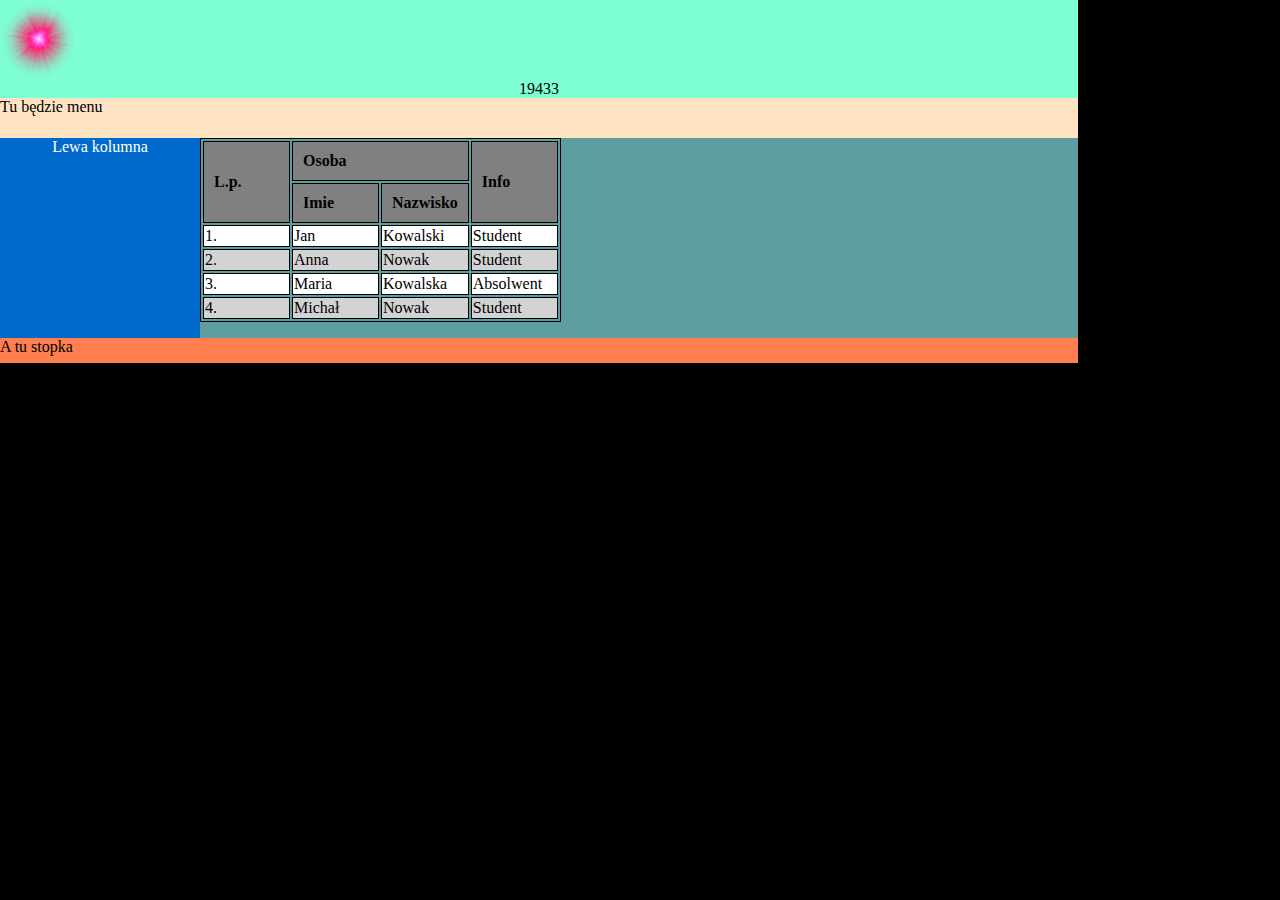
<file: lab1/index.html>
<!DOCTYPE html>
<html lang="pl">
<head>
    <meta charset="UTF-8">
    <meta http-equiv="X-UA-Compatible" content="IE=edge">
    <meta name="viewport" content="width=device-width, initial-scale=1.0">
    <title>Zarzycki Gracjan 19433</title>
    <meta name="description" content="">
    <link rel="stylesheet" href="style.css">
</head>
<body>
    <div id=”container”>
        <header>
            <div id=”logo”><img src=img/logo.png alt=”tytuł”></div>
            19433
        </header>
        <nav>Tu będzie menu</nav>
        <main>
            <div id="col-left">Lewa kolumna</div>
            <div id="col-center">

                <table>
                    <thead>
                       <tr>
                          <th rowspan="2">L.p.</th><th colspan="2">Osoba</th> <th rowspan="2">Info</th>
                       </tr>
                       <tr>
                           <th>Imie</th><th>Nazwisko</th>
                       </tr>
                    </thead>
                    <tbody>
                       <tr>
                          <td>1.</td></td><td>Jan</th><td>Kowalski</td> <td>Student</td>
                       </tr>
                       <tr>
                        <td>2.</td><td>Anna</td> <td>Nowak</td> <td>Student</td>
                       </tr>
                       <tr>
                        <td>3.</td><td>Maria</td> <td>Kowalska</td> <td>Absolwent</td>
                       </tr>
                       <tr>
                        <td>4.</td><td>Michał</td> <td>Nowak</td> <td>Student</td>
                       </tr>
                    </tbody>
                 </table>

            </div> 
        </main>
        <footer>A tu stopka</footer>

    </div>
</body>
</html>
</file>
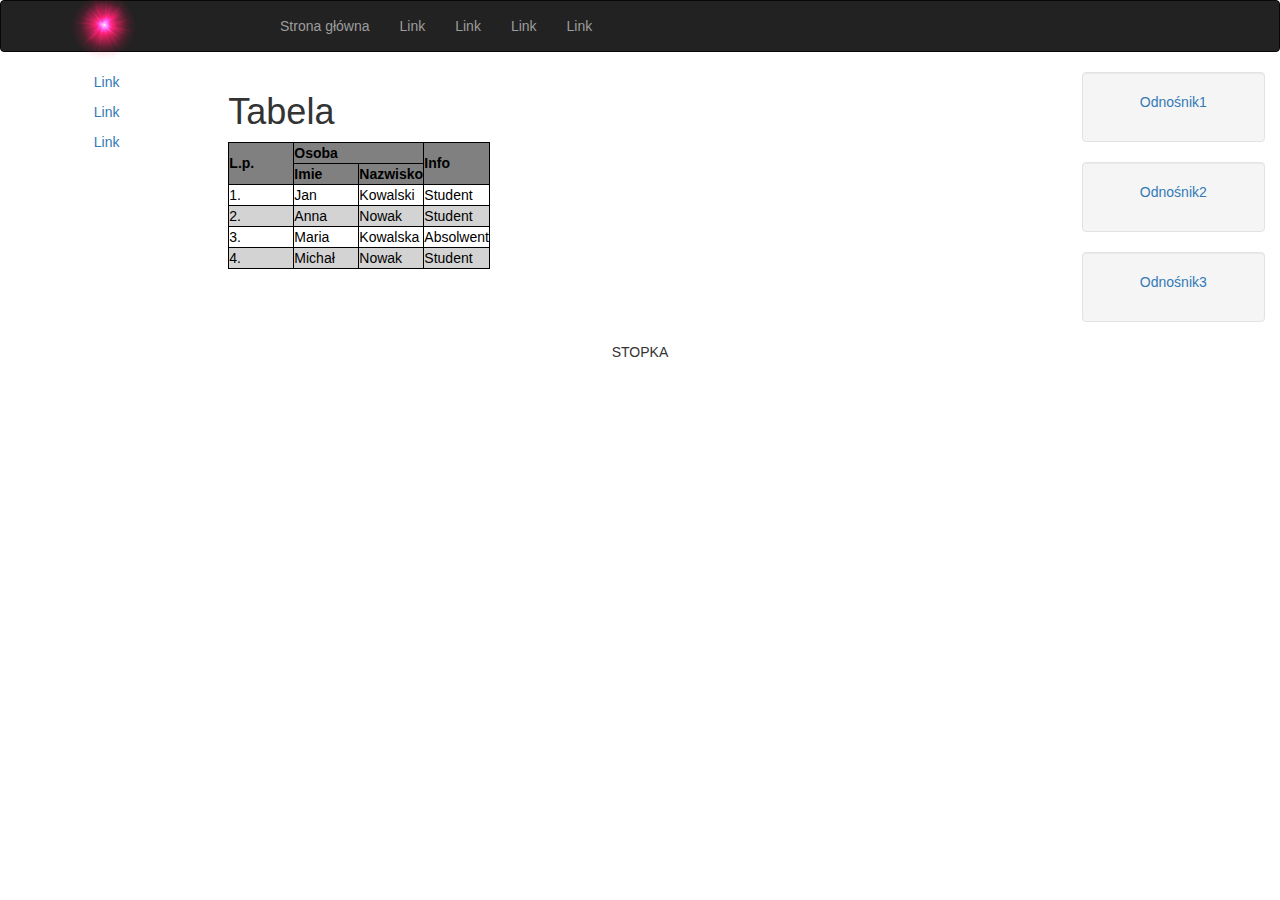
<file: lab2_WebContent/index.html>
<!DOCTYPE html>
<html lang="en">
<head>
  <title>Gracjan Zarzycki</title>
  <meta charset="utf-8">
  <link href="style.css" rel="stylesheet">
  <meta name="viewport" content="width=device-width, initial-scale=1">
  <link rel="stylesheet" href="https://stackpath.bootstrapcdn.com/bootstrap/3.4.1/css/bootstrap.min.css" integrity="sha384-HSMxcRTRxnN+Bdg0JdbxYKrThecOKuH5zCYotlSAcp1+c8xmyTe9GYg1l9a69psu" crossorigin="anonymous">
  <script src="https://code.jquery.com/jquery-1.12.4.min.js" integrity="sha384-nvAa0+6Qg9clwYCGGPpDQLVpLNn0fRaROjHqs13t4Ggj3Ez50XnGQqc/r8MhnRDZ" crossorigin="anonymous"></script>
  <script src="https://stackpath.bootstrapcdn.com/bootstrap/3.4.1/js/bootstrap.min.js" integrity="sha384-aJ21OjlMXNL5UyIl/XNwTMqvzeRMZH2w8c5cRVpzpU8Y5bApTppSuUkhZXN0VxHd" crossorigin="anonymous"></script>
</head>
<body>

<nav class="navbar navbar-inverse">
  <div class="container">
    <div class="navbar-header">

        <button type="button" class="navbar-toggle collapsed" data-toggle="collapse" data-target="#navbar-collapse-1" ariaexpanded="false">
            <span class="sr-only">Toggle navigation</span>
            <span class="icon-bar"></span>
            <span class="icon-bar"></span>
            <span class="icon-bar"></span>
        </button>

      <a class="navbar-brand" href="#">
        <div id="logo">
          <img src="img/logo.png" alt="tytuł obrazka">
        </div>
      </a>

    </div>

    <div class="collapse navbar-collapse" id="navbar-collapse-1">

      <ul class="nav navbar-nav text-right">
        <li class=""><a href="#">Strona główna</a></li>
        <li><a href="#">Link</a></li>
        <li><a href="#">Link</a></li>
        <li><a href="#">Link</a></li>
        <li><a href="#">Link</a></li>
      </ul>
    
    </div>

  </div>
</nav>
  
<div class="container-fluid text-center">  

  <div class="row content">
    <div class="col-sm-2 sidenav">  
      <p ><a href="#" class="lewo">Link</a></p>
      <p ><a href="#" class="lewo">Link</a></p>
      <p ><a href="#" class="lewo">Link</a></p>
    </div>
    <div class="col-sm-8 text-left"> 
      <h1>Tabela</h1>

      <table>
        <thead>
           <tr>
              <th rowspan="2">L.p.</th><th colspan="2">Osoba</th> <th rowspan="2">Info</th>
           </tr>
           <tr>
               <th>Imie</th><th>Nazwisko</th>
           </tr>
        </thead>
        <tbody>
           <tr>
              <td>1.</td></td><td>Jan</th><td>Kowalski</td> <td>Student</td>
           </tr>
           <tr>
            <td>2.</td><td>Anna</td> <td>Nowak</td> <td>Student</td>
           </tr>
           <tr>
            <td>3.</td><td>Maria</td> <td>Kowalska</td> <td>Absolwent</td>
           </tr>
           <tr>
            <td>4.</td><td>Michał</td> <td>Nowak</td> <td>Student</td>
           </tr>
        </tbody>
     </table>
    </div>

    <div class="col-sm-2 sidenav">
        <a href="#"><div class="well">
        <p>Odnośnik1</p>
      </div></a>
      <a href="#"><div class="well">
        <p>Odnośnik2</p>
      </div></a>
      <a href="#"><div class="well">
        <p>Odnośnik3</p>
      </div></a>
    </div>
  </div>
</div>

<footer class="container-fluid text-center">
  <p>STOPKA</p>
</footer>

</body>
</html>
</file>
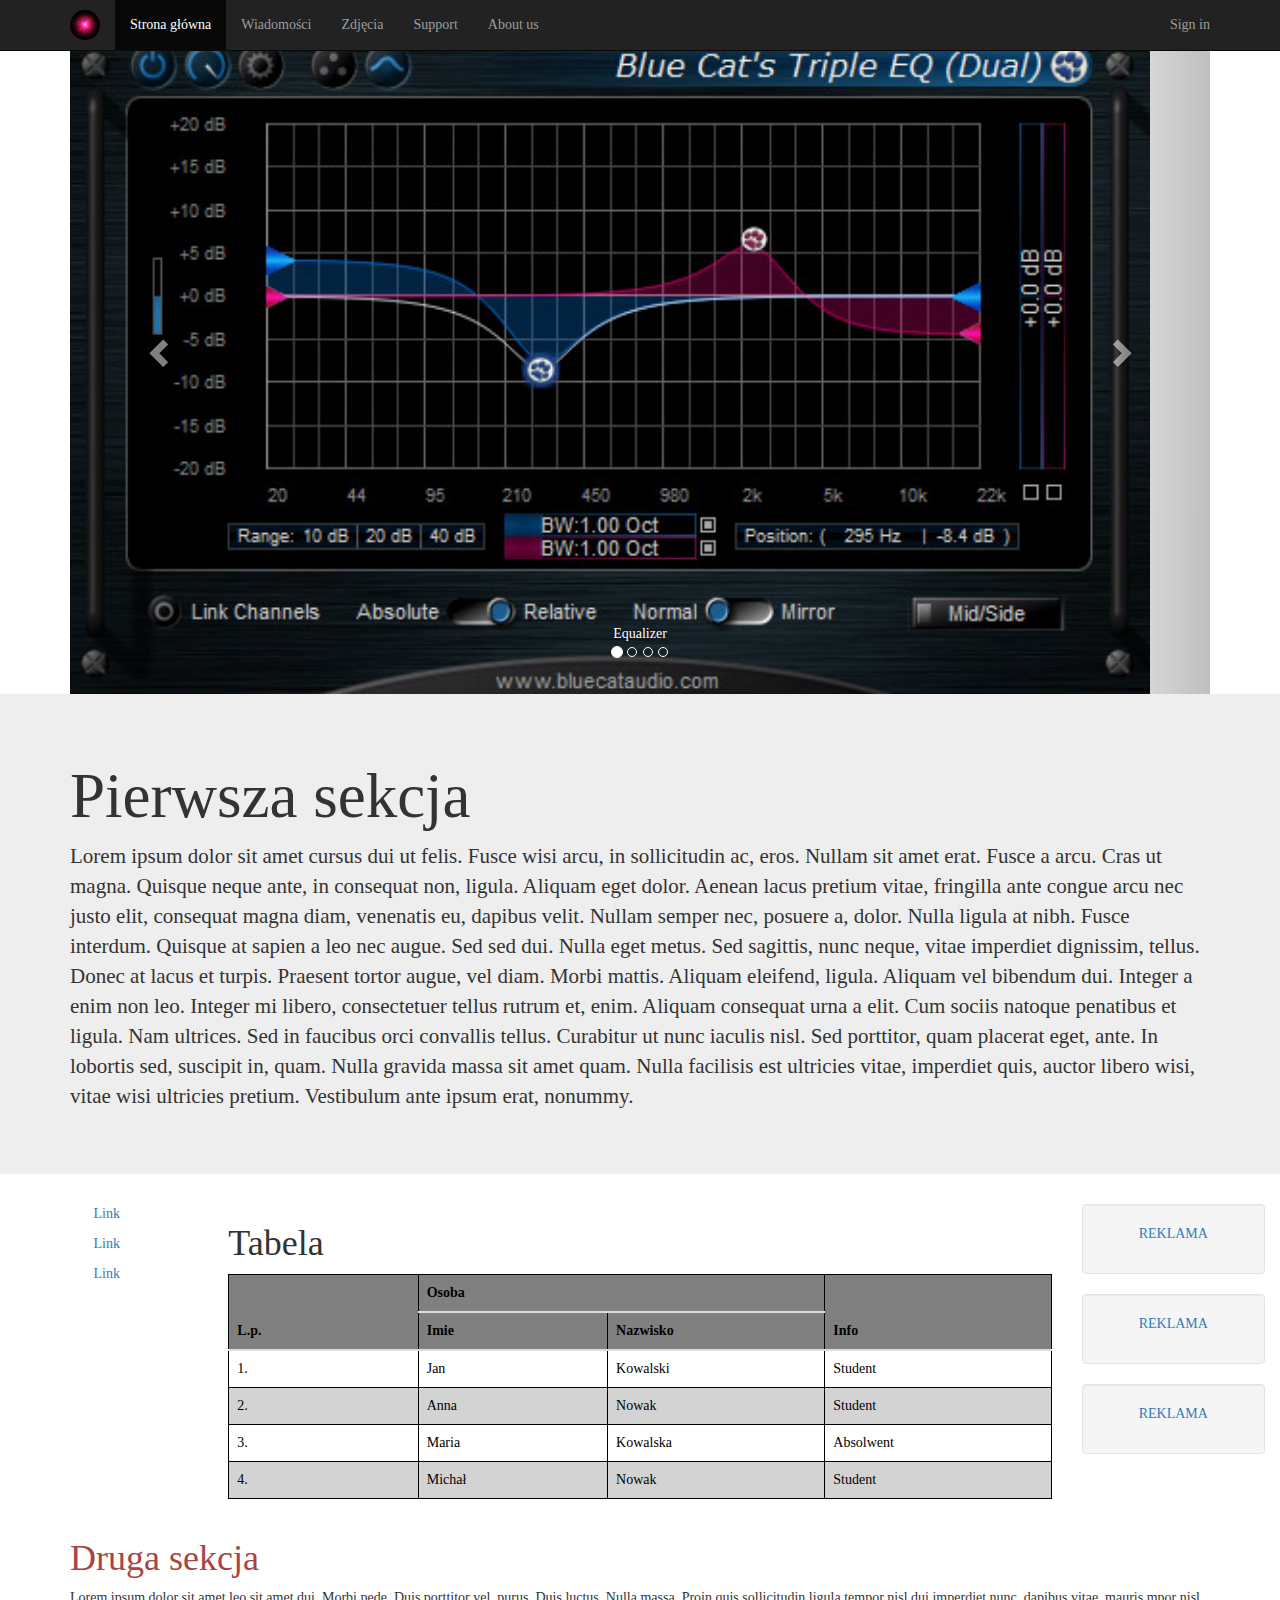
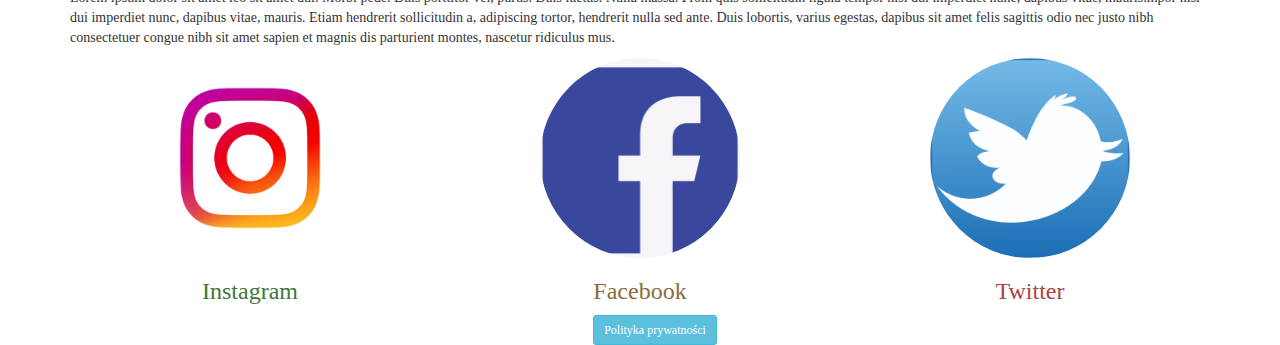
<file: lab3/index.html>
<!DOCTYPE html>
<html lang="en">
<head>
  <title>Zarzycki Gracjan</title>
  <meta charset="utf-8">
  <link href="style.css" rel="stylesheet">
  <meta name="viewport" content="width=device-width, initial-scale=1">
  <link rel="stylesheet" href="https://stackpath.bootstrapcdn.com/bootstrap/3.4.1/css/bootstrap.min.css" integrity="sha384-HSMxcRTRxnN+Bdg0JdbxYKrThecOKuH5zCYotlSAcp1+c8xmyTe9GYg1l9a69psu" crossorigin="anonymous">
  <script src="https://code.jquery.com/jquery-1.12.4.min.js" integrity="sha384-nvAa0+6Qg9clwYCGGPpDQLVpLNn0fRaROjHqs13t4Ggj3Ez50XnGQqc/r8MhnRDZ" crossorigin="anonymous"></script>
  <script src="https://stackpath.bootstrapcdn.com/bootstrap/3.4.1/js/bootstrap.min.js" integrity="sha384-aJ21OjlMXNL5UyIl/XNwTMqvzeRMZH2w8c5cRVpzpU8Y5bApTppSuUkhZXN0VxHd" crossorigin="anonymous"></script>
  <link href="style.css" rel="stylesheet">
</head>
<body>

<nav class="navbar navbar-inverse  navbar-fixed-top">
  <div class="container">
    <div class="navbar-header">
        <button type="button" class="navbar-toggle collapsed" data-toggle="collapse" data-target="#navbar-collapse-1" ariaexpanded="false">
            <span class="sr-only">Toggle navigation</span>
            <span class="icon-bar"></span>
            <span class="icon-bar"></span>
            <span class="icon-bar"></span>
        </button>
      <a class="navbar-brand" href="#">
        <div id="logo">
        <div class="circle">
          <img class="logo" src="img/logo.png" alt="logo">
      </div>
        </div>
      </a>
    </div>

    <div class="collapse navbar-collapse" id="navbar-collapse-1">
      <ul class="nav navbar-nav text-right">
        <li class="active"><a href="#main-page">Strona główna</a></li>
        <li><a href="#section2">Wiadomości</a></li>
        <li><a href="#">Zdjęcia</a></li>
        <li><a href="#">Support</a></li>
        <li><a href="#">About us</a></li>
      </ul>
      <ul class="nav navbar-nav navbar-right">
        <li><a href="#">Sign in</a></li>
      </ul>
    </div>
  </div>
</nav>

  <header>
<div class= "container">
<div id="carousel-example-generic" class="carousel slide" data-ride="carousel">
 
  <ol class="carousel-indicators">
    <li data-target="#carousel-example-generic" data-slide-to="0" class="active"></li>
    <li data-target="#carousel-example-generic" data-slide-to="1"></li>
    <li data-target="#carousel-example-generic" data-slide-to="2"></li>
    <li data-target="#carousel-example-generic" data-slide-to="3"></li>
  </ol>


  <div class="carousel-inner" role="listbox">
    <div class="item active">
      <img class="slider" src="img/obrazek1.jpg" alt="eq">
      <div class="carousel-caption">
        Equalizer
      </div>
    </div>
    <div class="item">
      <img class="slider" src="img/obrazek2.jpg" alt="comp">
      <div class="carousel-caption">
        Renaissance Vox
      </div>
    </div>
    <div class="item">
      <img class="slider" src="img/obrazek3.jpg" alt="reverb">
      <div class="carousel-caption">
        Manny Marroquin reverb
        </div>
      </div>
      <div class="item">
      <img class="slider" src="img/obrazek4.jpg" alt="H-Delay">
      <div class="carousel-caption">
        H-Delay
        </div>
      </div>
      
  </div>


  <a class="left carousel-control" href="#carousel-example-generic" role="button" data-slide="prev">
    <span class="glyphicon glyphicon-chevron-left" aria-hidden="true"></span>
    <span class="sr-only">Previous</span>
  </a>
  <a class="right carousel-control" href="#carousel-example-generic" role="button" data-slide="next">
    <span class="glyphicon glyphicon-chevron-right" aria-hidden="true"></span>
    <span class="sr-only">Next</span>
  </a>
</div>
</div>
</header>

<section id="main-page" class="jumbotron">
<div class="container">
<h1>Pierwsza sekcja</h1>
<p>
    Lorem ipsum dolor sit amet cursus dui ut felis. Fusce wisi arcu, in sollicitudin ac, eros. Nullam sit amet erat. Fusce a arcu. Cras ut magna. 
Quisque neque ante, in consequat non, ligula. Aliquam eget dolor. Aenean lacus pretium vitae, fringilla ante congue arcu nec justo elit, consequat magna diam, 
venenatis eu, dapibus velit. Nullam semper nec, posuere a, dolor. Nulla ligula at nibh. Fusce interdum. Quisque at sapien a leo nec augue. Sed sed dui. Nulla eget metus. 
Sed sagittis, nunc neque, vitae imperdiet dignissim, tellus. Donec at lacus et turpis. Praesent tortor augue, vel diam. Morbi mattis. Aliquam eleifend, ligula. 
Aliquam vel bibendum dui. Integer a enim non leo. Integer mi libero, consectetuer tellus rutrum et, enim. Aliquam consequat urna a elit. Cum sociis natoque penatibus et ligula. 
Nam ultrices. Sed in faucibus orci convallis tellus. Curabitur ut nunc iaculis nisl. Sed porttitor, quam placerat eget, ante. In lobortis sed, suscipit in, quam. 
Nulla gravida massa sit amet quam. Nulla facilisis est ultricies vitae, imperdiet quis, auctor libero wisi, vitae wisi ultricies pretium. Vestibulum ante ipsum erat, nonummy.
</p>
</div> 
</section>



<div class="container-fluid text-center">  

    <div class="row content">
      <div class="col-sm-2 sidenav">  
        <p ><a href="#" class="lewo">Link</a></p>
        <p ><a href="#" class="lewo">Link</a></p>
        <p ><a href="#" class="lewo">Link</a></p>
      </div>
      <div class="col-sm-8 text-left"> 
        <h1>Tabela</h1>
  
        <table class="table">
          <thead>
             <tr>
                <th rowspan="2">L.p.</th><th colspan="2">Osoba</th> <th rowspan="2">Info</th>
             </tr>
             <tr>
                 <th>Imie</th><th>Nazwisko</th>
             </tr>
          </thead>
          <tbody>
             <tr>
                <td>1.</td></td><td>Jan</th><td>Kowalski</td> <td>Student</td>
             </tr>
             <tr>
              <td>2.</td><td>Anna</td> <td>Nowak</td> <td>Student</td>
             </tr>
             <tr>
              <td>3.</td><td>Maria</td> <td>Kowalska</td> <td>Absolwent</td>
             </tr>
             <tr>
              <td>4.</td><td>Michał</td> <td>Nowak</td> <td>Student</td>
             </tr>
          </tbody>
       </table>
      </div>
  
      <div class="col-sm-2 sidenav">
          <a href="#"><div class="well">
          <p>REKLAMA</p>
        </div></a>
        <a href="#"><div class="well">
          <p>REKLAMA</p>
        </div></a>
        <a href="#"><div class="well">
          <p>REKLAMA</p>
        </div></a>
      </div>
    </div>
  </div>
  

<!--Sekcja2-->
<section id="section2">
  <div class="container">
    <h1 class="text-danger">Druga sekcja</h1>
    <p>
Lorem ipsum dolor sit amet leo sit amet dui. Morbi pede. Duis porttitor vel, purus. Duis luctus. 
Nulla massa. Proin quis sollicitudin ligula tempor nisl dui imperdiet nunc, dapibus vitae, mauris.mpor nisl dui imperdiet nunc, dapibus vitae, mauris. Etiam hendrerit sollicitudin a, adipiscing tortor, 
hendrerit nulla sed ante. Duis lobortis, varius egestas, dapibus sit amet felis sagittis odio nec justo nibh consectetuer congue nibh sit amet sapien et magnis dis parturient montes, nascetur ridiculus mus. 
    </p>    
  </div>
</section>

<div class="container">
<div class="row">
  <div class="col-sm-4 text-center">
    <img src="img/insta.png" class="img-circle center-block img-responsie" alt="Instagram" height=200 width=200>
    <h3 class="text-success" >Instagram</h3>
  </div>
  <div class="col-sm-4 text-center">
    <img src="img/fb.png" class="img-circle center-block img-responsie" alt="Facebook" height=200 width=200>
    <h3 class="text-warning">Facebook</h3>
  </div>
  <div class="col-sm-4 text-center">
    <img src="img/twi.png" class="img-circle center-block img-responsie" alt="Twitter" height=200 width=200>
    <h3 class="text-danger">Twitter</h3>
  </div>
</div> 
</div>


<footer class="container text-center">
    <div class="container">
      <button type="button" class="btn btn-primary btn-sm btn btn-info" data-toggle="modal" data-target="#myModal">
         Polityka prywatności
      </button> 
    </div> 
</footer>

<div class="modal fade" id="myModal" tabindex="-1" role="dialog" aria-labelledby="myModalLabel">
  <div class="modal-dialog" role="document">
    <div class="modal-content">
      <div class="modal-header">
          <button type="button" class="close" data-dismiss="modal" arialabel="Close"><span ariahidden="true">&times;</span></button>
          <h4 class="modal-title" id="myModalLabel">POLITYKA PRYWATNOŚCI</h4>
      </div>
      <div class="modal-body">
        Integer lorem eget leo. Phasellus vestibulum. Donec ut felis vitae sapien massa sapien, ornare vitae, egestas vulputate, odio a lorem sodales pretium sit amet, consectetuer massa. Sed sit amet leo. Suspendisse adipiscing. Vestibulum aliquam ac, eleifend magna tincidunt at, accumsan eget, nulla. Phasellus metus sed nulla in quam. Aliquam rhoncus dolor ut pede. Cras commodo ligula dui, in erat volutpat. Nullam augue ut malesuada augue at velit ornare eu, dapibus in, mollis lobortis. In tempus. Morbi nibh. Cras in faucibus orci luctus pellentesque. Praesent pretium. Vestibulum nibh. Duis luctus et ultrices interdum. Integer sodales dui quis tortor. Phasellus at fermentum in, iaculis quis, tincidunt nec, hendrerit laoreet. Aenean dictum eget, dignissim vitae, fringilla enim. Duis neque tortor nibh, dictum eu, eleifend neque mauris, consequat porttitor. Aenean mollis.
      </div> 
      <div class="modal-footer">
          <button type="button" class="btn btn-primary" data-dismiss="modal">Close</button>
      </div> 
    </div>
  </div>
</div> 

</body>
</html>
</file>
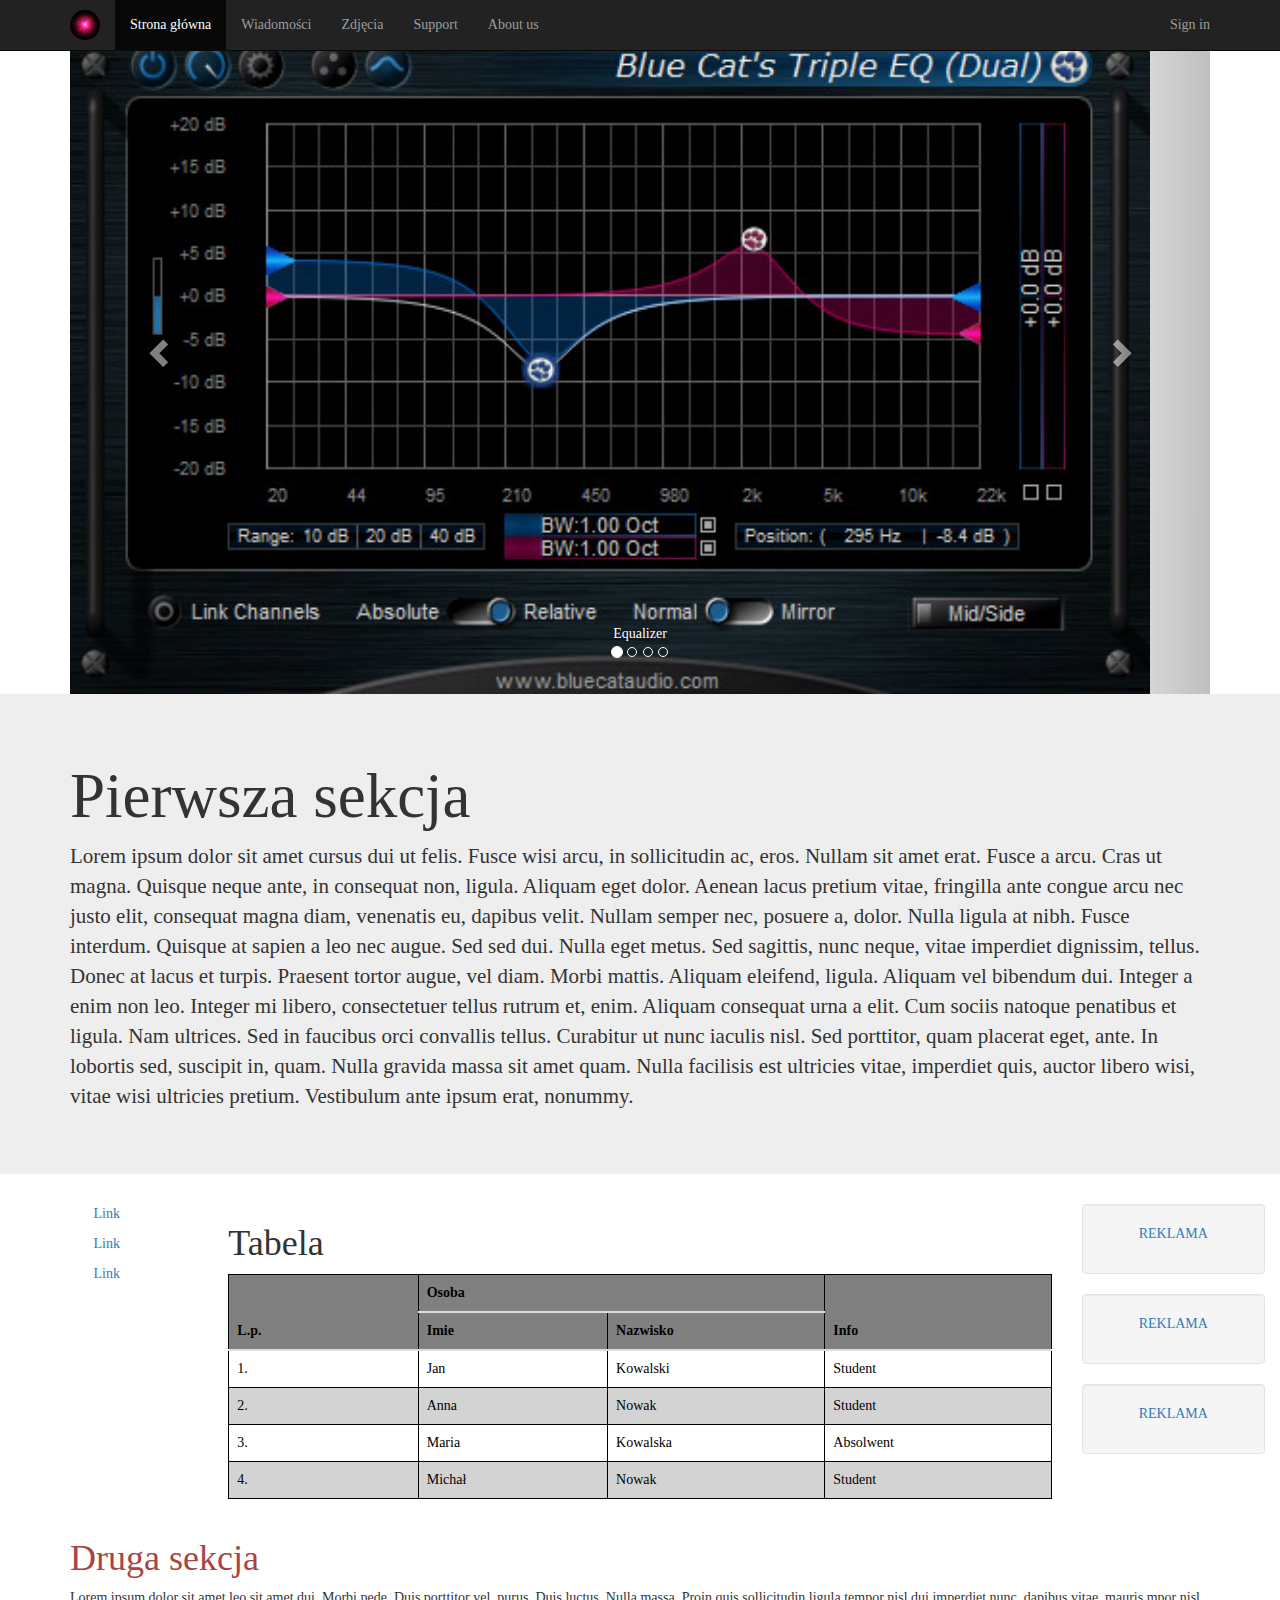
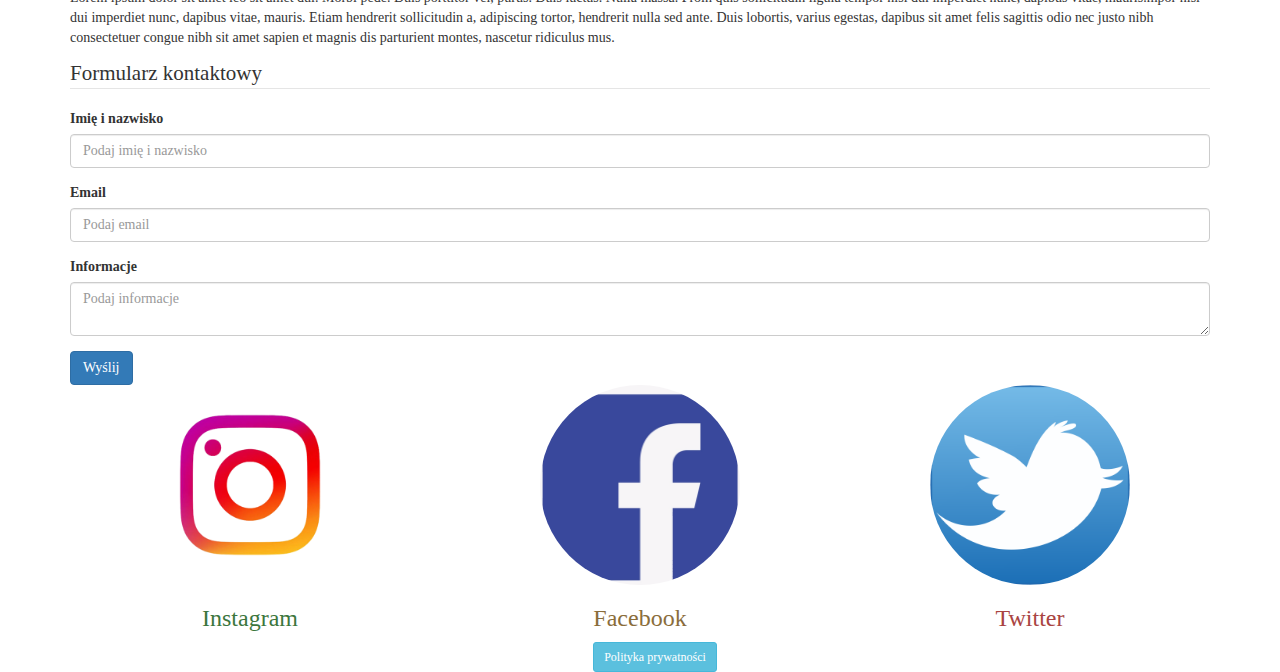
<file: lab4/index.html>
<!DOCTYPE html>
<html lang="en">
<head>
  <title>Zarzycki Gracjan</title>
  <meta charset="utf-8">
  <link href="style.css" rel="stylesheet">
  <meta name="viewport" content="width=device-width, initial-scale=1">
  <link rel="stylesheet" href="https://stackpath.bootstrapcdn.com/bootstrap/3.4.1/css/bootstrap.min.css" integrity="sha384-HSMxcRTRxnN+Bdg0JdbxYKrThecOKuH5zCYotlSAcp1+c8xmyTe9GYg1l9a69psu" crossorigin="anonymous">
  <script src="https://code.jquery.com/jquery-1.12.4.min.js" integrity="sha384-nvAa0+6Qg9clwYCGGPpDQLVpLNn0fRaROjHqs13t4Ggj3Ez50XnGQqc/r8MhnRDZ" crossorigin="anonymous"></script>
  <script src="https://stackpath.bootstrapcdn.com/bootstrap/3.4.1/js/bootstrap.min.js" integrity="sha384-aJ21OjlMXNL5UyIl/XNwTMqvzeRMZH2w8c5cRVpzpU8Y5bApTppSuUkhZXN0VxHd" crossorigin="anonymous"></script>
  <link href="style.css" rel="stylesheet">
  <script src="js/forms.js"></script>
 

</head>
<body>

<nav class="navbar navbar-inverse  navbar-fixed-top">
  <div class="container">
    <div class="navbar-header">
        <button type="button" class="navbar-toggle collapsed" data-toggle="collapse" data-target="#navbar-collapse-1" ariaexpanded="false">
            <span class="sr-only">Toggle navigation</span>
            <span class="icon-bar"></span>
            <span class="icon-bar"></span>
            <span class="icon-bar"></span>
        </button>
      <a class="navbar-brand" href="#">
        <div id="logo">
        <div class="circle">
          <img class="logo" src="img/logo.png" alt="logo">
      </div>
        </div>
      </a>
    </div>

    <div class="collapse navbar-collapse" id="navbar-collapse-1">
      <ul class="nav navbar-nav text-right">
        <li class="active"><a href="#main-page">Strona główna</a></li>
        <li><a href="#section2">Wiadomości</a></li>
        <li><a href="#">Zdjęcia</a></li>
        <li><a href="#">Support</a></li>
        <li><a href="#">About us</a></li>
      </ul>
      <ul class="nav navbar-nav navbar-right">
        <li><a href="#">Sign in</a></li>
      </ul>
    </div>
  </div>
</nav>

  <header>
<div class= "container">
<div id="carousel-example-generic" class="carousel slide" data-ride="carousel">
 
  <ol class="carousel-indicators">
    <li data-target="#carousel-example-generic" data-slide-to="0" class="active"></li>
    <li data-target="#carousel-example-generic" data-slide-to="1"></li>
    <li data-target="#carousel-example-generic" data-slide-to="2"></li>
    <li data-target="#carousel-example-generic" data-slide-to="3"></li>
  </ol>


  <div class="carousel-inner" role="listbox">
    <div class="item active">
      <img class="slider" src="img/obrazek1.jpg" alt="eq">
      <div class="carousel-caption">
        Equalizer
      </div>
    </div>
    <div class="item">
      <img class="slider" src="img/obrazek2.jpg" alt="comp">
      <div class="carousel-caption">
        Renaissance Vox
      </div>
    </div>
    <div class="item">
      <img class="slider" src="img/obrazek3.jpg" alt="reverb">
      <div class="carousel-caption">
        Manny Marroquin reverb
        </div>
      </div>
      <div class="item">
      <img class="slider" src="img/obrazek4.jpg" alt="H-Delay">
      <div class="carousel-caption">
        H-Delay
        </div>
      </div>
      
  </div>


  <a class="left carousel-control" href="#carousel-example-generic" role="button" data-slide="prev">
    <span class="glyphicon glyphicon-chevron-left" aria-hidden="true"></span>
    <span class="sr-only">Previous</span>
  </a>
  <a class="right carousel-control" href="#carousel-example-generic" role="button" data-slide="next">
    <span class="glyphicon glyphicon-chevron-right" aria-hidden="true"></span>
    <span class="sr-only">Next</span>
  </a>
</div>
</div>
</header>

<section id="main-page" class="jumbotron">
<div class="container">
<h1>Pierwsza sekcja</h1>
<p>
    Lorem ipsum dolor sit amet cursus dui ut felis. Fusce wisi arcu, in sollicitudin ac, eros. Nullam sit amet erat. Fusce a arcu. Cras ut magna. 
Quisque neque ante, in consequat non, ligula. Aliquam eget dolor. Aenean lacus pretium vitae, fringilla ante congue arcu nec justo elit, consequat magna diam, 
venenatis eu, dapibus velit. Nullam semper nec, posuere a, dolor. Nulla ligula at nibh. Fusce interdum. Quisque at sapien a leo nec augue. Sed sed dui. Nulla eget metus. 
Sed sagittis, nunc neque, vitae imperdiet dignissim, tellus. Donec at lacus et turpis. Praesent tortor augue, vel diam. Morbi mattis. Aliquam eleifend, ligula. 
Aliquam vel bibendum dui. Integer a enim non leo. Integer mi libero, consectetuer tellus rutrum et, enim. Aliquam consequat urna a elit. Cum sociis natoque penatibus et ligula. 
Nam ultrices. Sed in faucibus orci convallis tellus. Curabitur ut nunc iaculis nisl. Sed porttitor, quam placerat eget, ante. In lobortis sed, suscipit in, quam. 
Nulla gravida massa sit amet quam. Nulla facilisis est ultricies vitae, imperdiet quis, auctor libero wisi, vitae wisi ultricies pretium. Vestibulum ante ipsum erat, nonummy.
</p>
</div> 
</section>



<div class="container-fluid text-center">  

    <div class="row content">
      <div class="col-sm-2 sidenav">  
        <p ><a href="#" class="lewo">Link</a></p>
        <p ><a href="#" class="lewo">Link</a></p>
        <p ><a href="#" class="lewo">Link</a></p>
      </div>
      <div class="col-sm-8 text-left"> 
        <h1>Tabela</h1>
  
        <table class="table">
          <thead>
             <tr>
                <th rowspan="2">L.p.</th><th colspan="2">Osoba</th> <th rowspan="2">Info</th>
             </tr>
             <tr>
                 <th>Imie</th><th>Nazwisko</th>
             </tr>
          </thead>
          <tbody>
             <tr>
                <td>1.</td></td><td>Jan</th><td>Kowalski</td> <td>Student</td>
             </tr>
             <tr>
              <td>2.</td><td>Anna</td> <td>Nowak</td> <td>Student</td>
             </tr>
             <tr>
              <td>3.</td><td>Maria</td> <td>Kowalska</td> <td>Absolwent</td>
             </tr>
             <tr>
              <td>4.</td><td>Michał</td> <td>Nowak</td> <td>Student</td>
             </tr>
          </tbody>
       </table>
      
      </div>
  
      <div class="col-sm-2 sidenav">
          <a href="#"><div class="well">
          <p>REKLAMA</p>
        </div></a>
        <a href="#"><div class="well">
          <p>REKLAMA</p>
        </div></a>
        <a href="#"><div class="well">
          <p>REKLAMA</p>
        </div></a>
      </div>
    </div>
  
</div> 

<!--Sekcja2-->
<section id="section2">
  <div class="container">
    <h1 class="text-danger">Druga sekcja</h1>
    <p>
Lorem ipsum dolor sit amet leo sit amet dui. Morbi pede. Duis porttitor vel, purus. Duis luctus. 
Nulla massa. Proin quis sollicitudin ligula tempor nisl dui imperdiet nunc, dapibus vitae, mauris.mpor nisl dui imperdiet nunc, dapibus vitae, mauris. Etiam hendrerit sollicitudin a, adipiscing tortor, 
hendrerit nulla sed ante. Duis lobortis, varius egestas, dapibus sit amet felis sagittis odio nec justo nibh consectetuer congue nibh sit amet sapien et magnis dis parturient montes, nascetur ridiculus mus. 
    </p>    
  </div>
</section>

<section id="page2">
  <div class="container">
    <form action="index.html#kontakt" method="post" onsubmit="return checkForm();" >
      <fieldset>
        <legend>Formularz kontaktowy</legend>
        <div class="form-group" id="name">
          <p id="errorName" class="hide">Podanie imienia i nazwiska jest wymagane!</p> 
          <label for="contactName">Imię i nazwisko</label>
          <input type="text" class="form-control" id="contactName" placeholder="Podaj imię i nazwisko"/>
        </div>
  
        <div class="form-group" id="mail">
          <p id="errorEmail" class="hide">Podanie emaila jest wymagane!</p> 
          <label for="contactEmail">Email</label>
          <input type="text" class="form-control" id="contactEmail" placeholder="Podaj email"/>
        </div>

        <div class="form-group" id="info"> 
          <p id="errorInfo" class="hide" >Podanie informacji jest wymagane!</p> 
          <label for="contactInfo">Informacje</label>
          <textarea class="form-control rounded-0" id="contactInfo" maxlength="250" placeholder="Podaj informacje"></textarea>
        </div>

        <input type="submit" class="btn btn-primary" value="Wyślij"/>
      </fieldset>
    </form>     
  </div>
</section>

<div class="container">
<div class="row">
  <div class="col-sm-4 text-center">
    <img src="img/insta.png" class="img-circle center-block img-responsie" alt="Instagram" height=200 width=200>
    <h3 class="text-success" >Instagram</h3>
  </div>
  <div class="col-sm-4 text-center">
    <img src="img/fb.png" class="img-circle center-block img-responsie" alt="Facebook" height=200 width=200>
    <h3 class="text-warning">Facebook</h3>
  </div>
  <div class="col-sm-4 text-center">
    <img src="img/twi.png" class="img-circle center-block img-responsie" alt="Twitter" height=200 width=200>
    <h3 class="text-danger">Twitter</h3>
  </div>
</div> 
</div>



<footer class="container text-center">
    <div class="container">
      <button type="button" class="btn btn-primary btn-sm btn btn-info" data-toggle="modal" data-target="#myModal">
         Polityka prywatności
      </button> 
    </div> 
</footer>

<div class="modal fade" id="myModal" tabindex="-1" role="dialog" aria-labelledby="myModalLabel">
  <div class="modal-dialog" role="document">
    <div class="modal-content">
      <div class="modal-header">
          <button type="button" class="close" data-dismiss="modal" arialabel="Close"><span ariahidden="true">&times;</span></button>
          <h4 class="modal-title" id="myModalLabel">POLITYKA PRYWATNOŚCI</h4>
      </div>
      <div class="modal-body">
        Integer lorem eget leo. Phasellus vestibulum. Donec ut felis vitae sapien massa sapien, ornare vitae, egestas vulputate, odio a lorem sodales pretium sit amet, consectetuer massa. Sed sit amet leo. Suspendisse adipiscing. Vestibulum aliquam ac, eleifend magna tincidunt at, accumsan eget, nulla. Phasellus metus sed nulla in quam. Aliquam rhoncus dolor ut pede. Cras commodo ligula dui, in erat volutpat. Nullam augue ut malesuada augue at velit ornare eu, dapibus in, mollis lobortis. In tempus. Morbi nibh. Cras in faucibus orci luctus pellentesque. Praesent pretium. Vestibulum nibh. Duis luctus et ultrices interdum. Integer sodales dui quis tortor. Phasellus at fermentum in, iaculis quis, tincidunt nec, hendrerit laoreet. Aenean dictum eget, dignissim vitae, fringilla enim. Duis neque tortor nibh, dictum eu, eleifend neque mauris, consequat porttitor. Aenean mollis.
      </div> 
      <div class="modal-footer">
          <button type="button" class="btn btn-primary" data-dismiss="modal">Close</button>
      </div> 
    </div>
  </div>
</div> 

</body>
</html>
</file>
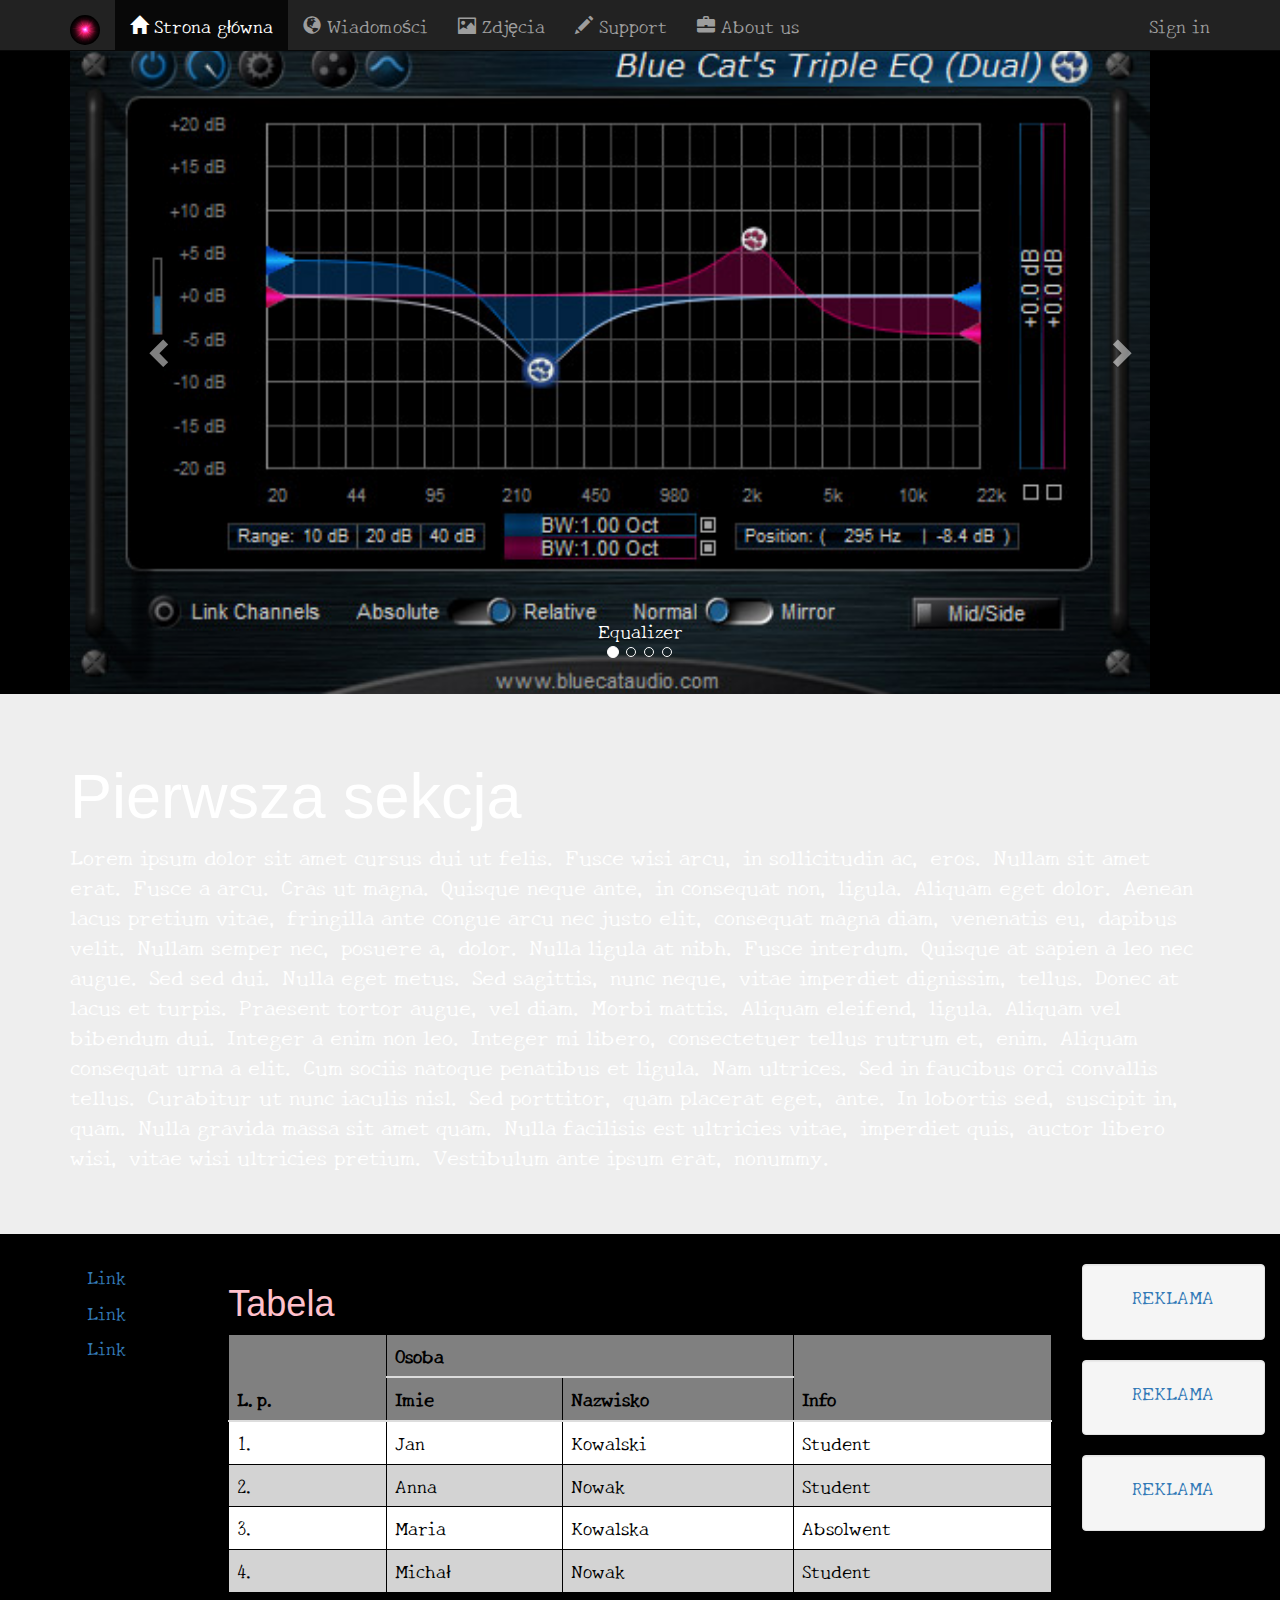
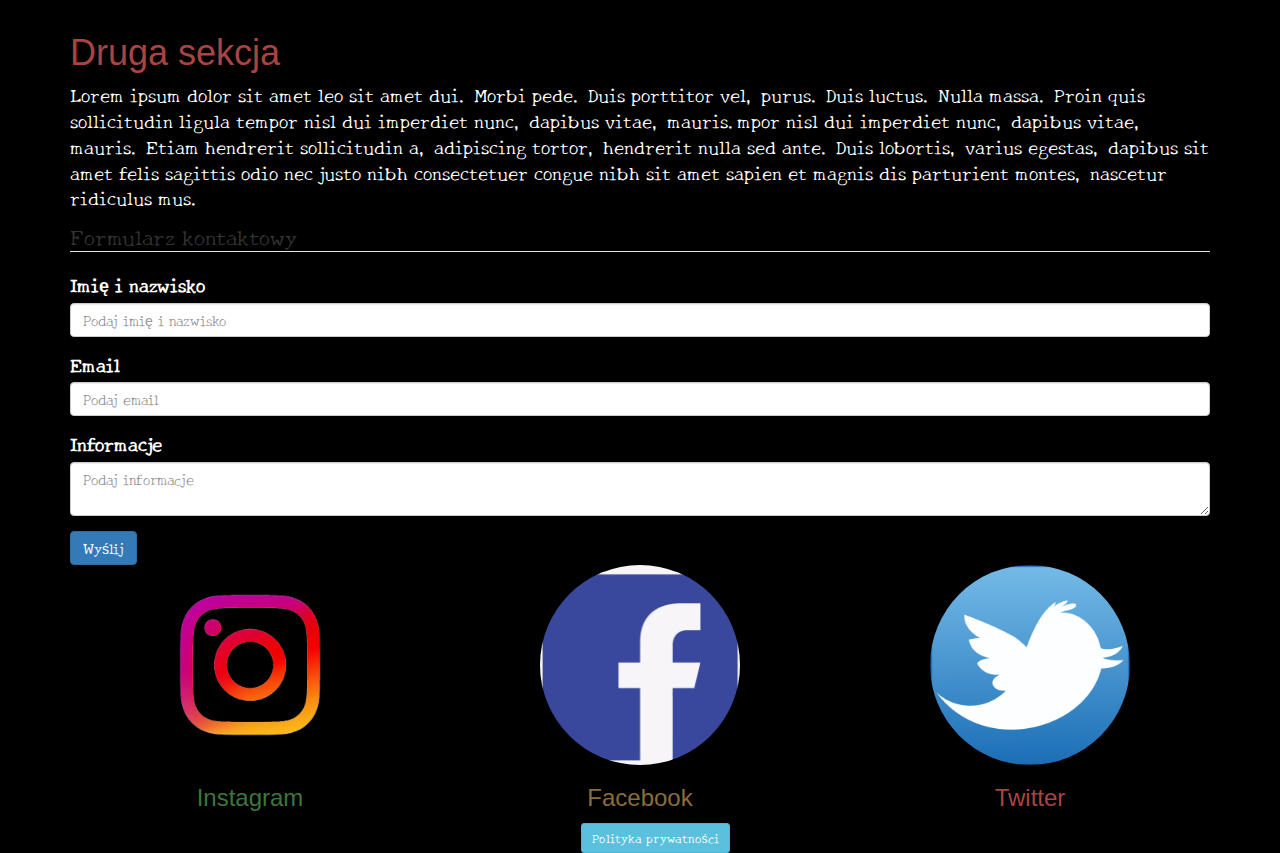
<file: lab5/index.html>
<!DOCTYPE html>
<html lang="en">
<head>
  <title>Zarzycki Gracjan</title>
  <meta charset="utf-8">
  <link href="style.css" rel="stylesheet">
  <meta name="viewport" content="width=device-width, initial-scale=1">
  <link rel="stylesheet" href="https://stackpath.bootstrapcdn.com/bootstrap/3.4.1/css/bootstrap.min.css" integrity="sha384-HSMxcRTRxnN+Bdg0JdbxYKrThecOKuH5zCYotlSAcp1+c8xmyTe9GYg1l9a69psu" crossorigin="anonymous">
  <script src="https://code.jquery.com/jquery-1.12.4.min.js" integrity="sha384-nvAa0+6Qg9clwYCGGPpDQLVpLNn0fRaROjHqs13t4Ggj3Ez50XnGQqc/r8MhnRDZ" crossorigin="anonymous"></script>
  <script src="https://stackpath.bootstrapcdn.com/bootstrap/3.4.1/js/bootstrap.min.js" integrity="sha384-aJ21OjlMXNL5UyIl/XNwTMqvzeRMZH2w8c5cRVpzpU8Y5bApTppSuUkhZXN0VxHd" crossorigin="anonymous"></script>
  <link href="css/style.css" rel="stylesheet">
  <link rel="preconnect" href="https://fonts.gstatic.com">
<link href="https://fonts.googleapis.com/css2?family=New+Tegomin&display=swap" rel="stylesheet">
  <script src="js/forms.js"></script>
 

</head>
<body>

<nav class="navbar navbar-inverse  navbar-fixed-top">
  <div class="container">
    <div class="navbar-header">
        <button type="button" class="navbar-toggle collapsed" data-toggle="collapse" data-target="#navbar-collapse-1" ariaexpanded="false">
            <span class="sr-only">Toggle navigation</span>
            <span class="icon-bar"></span>
            <span class="icon-bar"></span>
            <span class="icon-bar"></span>
        </button>
      <a class="navbar-brand" href="#">
        <div id="logo">
        <div class="circle">
          <img class="logo" src="img/logo.png" alt="logo">
      </div>
        </div>
      </a>
    </div>

    <div class="collapse navbar-collapse" id="navbar-collapse-1">
      <ul class="nav navbar-nav text-right">
        <li class="active"><a href="#main-page"><span class="glyphicon glyphicon-home" aria-hidden="true"></span> Strona główna</a></li>
        <li><a  class=”btn-primary” href="#section2"><span class="glyphicon glyphicon-globe" aria-hidden="true"></span> Wiadomości</a></li>
        <li><a href="#"><span class="glyphicon glyphicon-picture" aria-hidden="true"></span> Zdjęcia</a></li>
        <li><a href="#formularz"><span class="glyphicon glyphicon-pencil" aria-hidden="true"></span> Support</a></li>
        <li><a href="#"><span class="glyphicon glyphicon-briefcase" aria-hidden="true"></span> About us</a></li>
      </ul>
      <ul class="nav navbar-nav navbar-right">
        <li><a href="#">Sign in</a></li>
      </ul>
    </div>
  </div>
</nav>

  <header>
<div class= "container">
<div id="carousel-example-generic" class="carousel slide" data-ride="carousel">
 
  <ol class="carousel-indicators">
    <li data-target="#carousel-example-generic" data-slide-to="0" class="active"></li>
    <li data-target="#carousel-example-generic" data-slide-to="1"></li>
    <li data-target="#carousel-example-generic" data-slide-to="2"></li>
    <li data-target="#carousel-example-generic" data-slide-to="3"></li>
  </ol>


  <div class="carousel-inner" role="listbox">
    <div class="item active">
      <img class="slider" src="img/obrazek1.jpg" alt="eq">
      <div class="carousel-caption">
        Equalizer
      </div>
    </div>
    <div class="item">
      <img class="slider" src="img/obrazek2.jpg" alt="comp">
      <div class="carousel-caption">
        Renaissance Vox
      </div>
    </div>
    <div class="item">
      <img class="slider" src="img/obrazek3.jpg" alt="reverb">
      <div class="carousel-caption">
        Manny Marroquin reverb
        </div>
      </div>
      <div class="item">
      <img class="slider" src="img/obrazek4.jpg" alt="H-Delay">
      <div class="carousel-caption">
        H-Delay
        </div>
      </div>
      
  </div>


  <a class="left carousel-control" href="#carousel-example-generic" role="button" data-slide="prev">
    <span class="glyphicon glyphicon-chevron-left" aria-hidden="true"></span>
    <span class="sr-only">Previous</span>
  </a>
  <a class="right carousel-control" href="#carousel-example-generic" role="button" data-slide="next">
    <span class="glyphicon glyphicon-chevron-right" aria-hidden="true"></span>
    <span class="sr-only">Next</span>
  </a>
</div>
</div>
</header>

<section id="main-page" class="jumbotron">
<div class="container">
<h1>Pierwsza sekcja</h1>
<p>
    Lorem ipsum dolor sit amet cursus dui ut felis. Fusce wisi arcu, in sollicitudin ac, eros. Nullam sit amet erat. Fusce a arcu. Cras ut magna. 
Quisque neque ante, in consequat non, ligula. Aliquam eget dolor. Aenean lacus pretium vitae, fringilla ante congue arcu nec justo elit, consequat magna diam, 
venenatis eu, dapibus velit. Nullam semper nec, posuere a, dolor. Nulla ligula at nibh. Fusce interdum. Quisque at sapien a leo nec augue. Sed sed dui. Nulla eget metus. 
Sed sagittis, nunc neque, vitae imperdiet dignissim, tellus. Donec at lacus et turpis. Praesent tortor augue, vel diam. Morbi mattis. Aliquam eleifend, ligula. 
Aliquam vel bibendum dui. Integer a enim non leo. Integer mi libero, consectetuer tellus rutrum et, enim. Aliquam consequat urna a elit. Cum sociis natoque penatibus et ligula. 
Nam ultrices. Sed in faucibus orci convallis tellus. Curabitur ut nunc iaculis nisl. Sed porttitor, quam placerat eget, ante. In lobortis sed, suscipit in, quam. 
Nulla gravida massa sit amet quam. Nulla facilisis est ultricies vitae, imperdiet quis, auctor libero wisi, vitae wisi ultricies pretium. Vestibulum ante ipsum erat, nonummy.
</p>
</div> 
</section>



<div class="container-fluid text-center">  

    <div class="row content">
      <div class="col-sm-2 sidenav">  
        <p ><a href="#" class="lewo">Link</a></p>
        <p ><a href="#" class="lewo">Link</a></p>
        <p ><a href="#" class="lewo">Link</a></p>
      </div>
      <div class="col-sm-8 text-left"> 
        <h1>Tabela</h1>
  
        <table class="table">
          <thead>
             <tr>
                <th rowspan="2">L.p.</th><th colspan="2">Osoba</th> <th rowspan="2">Info</th>
             </tr>
             <tr>
                 <th>Imie</th><th>Nazwisko</th>
             </tr>
          </thead>
          <tbody>
             <tr>
                <td>1.</td></td><td>Jan</th><td>Kowalski</td> <td>Student</td>
             </tr>
             <tr>
              <td>2.</td><td>Anna</td> <td>Nowak</td> <td>Student</td>
             </tr>
             <tr>
              <td>3.</td><td>Maria</td> <td>Kowalska</td> <td>Absolwent</td>
             </tr>
             <tr>
              <td>4.</td><td>Michał</td> <td>Nowak</td> <td>Student</td>
             </tr>
          </tbody>
       </table>
      
      </div>
  
      <div class="col-sm-2 sidenav">
          <a href="#"><div class="well">
          <p>REKLAMA</p>
        </div></a>
        <a href="#"><div class="well">
          <p>REKLAMA</p>
        </div></a>
        <a href="#"><div class="well">
          <p>REKLAMA</p>
        </div></a>
      </div>
    </div>
  
</div> 

<!--Sekcja2-->
<section id="section2">
  <div class="container">
    <h1 class="text-danger">Druga sekcja</h1>
    <p>
Lorem ipsum dolor sit amet leo sit amet dui. Morbi pede. Duis porttitor vel, purus. Duis luctus. 
Nulla massa. Proin quis sollicitudin ligula tempor nisl dui imperdiet nunc, dapibus vitae, mauris.mpor nisl dui imperdiet nunc, dapibus vitae, mauris. Etiam hendrerit sollicitudin a, adipiscing tortor, 
hendrerit nulla sed ante. Duis lobortis, varius egestas, dapibus sit amet felis sagittis odio nec justo nibh consectetuer congue nibh sit amet sapien et magnis dis parturient montes, nascetur ridiculus mus. 
    </p>    
  </div>
</section>

<section id="formularz">
  <div class="container">
    <form action="index.html#kontakt" method="post" onsubmit="return checkForm();" >
      <fieldset>
        <legend>Formularz kontaktowy</legend>
        <div class="form-group" id="name">
          <p id="errorName" class="hide">Podanie imienia i nazwiska jest wymagane!</p> 
          <label for="contactName">Imię i nazwisko</label>
          <input type="text" class="form-control" id="contactName" placeholder="Podaj imię i nazwisko"/>
        </div>
  
        <div class="form-group" id="mail">
          <p id="errorEmail" class="hide">Podanie emaila jest wymagane!</p> 
          <label for="contactEmail">Email</label>
          <input type="text" class="form-control" id="contactEmail" placeholder="Podaj email"/>
        </div>

        <div class="form-group" id="info"> 
          <p id="errorInfo" class="hide" >Podanie informacji jest wymagane!</p> 
          <label for="contactInfo">Informacje</label>
          <textarea class="form-control rounded-0" id="contactInfo" maxlength="250" placeholder="Podaj informacje"></textarea>
        </div>

        <input type="submit" class="btn btn-primary" value="Wyślij"/>
      </fieldset>
    </form>     
  </div>
</section>

<div class="container">
<div class="row">
  <div class="col-sm-4 text-center">
    <img src="img/insta.png" class="img-circle center-block img-responsie" alt="Instagram" height=200 width=200>
    <h3 class="text-success" >Instagram</h3>
  </div>
  <div class="col-sm-4 text-center">
    <img src="img/fb.png" class="img-circle center-block img-responsie" alt="Facebook" height=200 width=200>
    <h3 class="text-warning">Facebook</h3>
  </div>
  <div class="col-sm-4 text-center">
    <img src="img/twi.png" class="img-circle center-block img-responsie" alt="Twitter" height=200 width=200>
    <h3 class="text-danger">Twitter</h3>
  </div>
</div> 
</div>



<footer class="container text-center">
    <div class="container">
      <button type="button" class="btn btn-primary btn-sm btn btn-info" data-toggle="modal" data-target="#myModal">
         Polityka prywatności
      </button> 
    </div> 
</footer>

<div class="modal fade" id="myModal" tabindex="-1" role="dialog" aria-labelledby="myModalLabel">
  <div class="modal-dialog" role="document">
    <div class="modal-content">
      <div class="modal-header">
          <button type="button" class="close" data-dismiss="modal" arialabel="Close"><span ariahidden="true">&times;</span></button>
          <h4 class="modal-title" id="myModalLabel">POLITYKA PRYWATNOŚCI</h4>
      </div>
      <div class="modal-body">
        Integer lorem eget leo. Phasellus vestibulum. Donec ut felis vitae sapien massa sapien, ornare vitae, egestas vulputate, odio a lorem sodales pretium sit amet, consectetuer massa. Sed sit amet leo. Suspendisse adipiscing. Vestibulum aliquam ac, eleifend magna tincidunt at, accumsan eget, nulla. Phasellus metus sed nulla in quam. Aliquam rhoncus dolor ut pede. Cras commodo ligula dui, in erat volutpat. Nullam augue ut malesuada augue at velit ornare eu, dapibus in, mollis lobortis. In tempus. Morbi nibh. Cras in faucibus orci luctus pellentesque. Praesent pretium. Vestibulum nibh. Duis luctus et ultrices interdum. Integer sodales dui quis tortor. Phasellus at fermentum in, iaculis quis, tincidunt nec, hendrerit laoreet. Aenean dictum eget, dignissim vitae, fringilla enim. Duis neque tortor nibh, dictum eu, eleifend neque mauris, consequat porttitor. Aenean mollis.
      </div> 
      <div class="modal-footer">
          <button type="button" class="btn btn-primary" data-dismiss="modal">Close</button>
      </div> 
    </div>
  </div>
</div> 

</body>
</html>
</file>
<file: lab1/style.css>
header, nav, main, footer
{
display: block;
width: 1078px;
} 
body {
    color: #ffffff;
    background-color:#000000;
    margin: 0px;
    text-align: center; 
   }
header{
    background-color: aquamarine;
    position:relative;
    color: black;
}
nav{
    background-color: bisque;
    height: 40px;
    color: black;
    text-align: left;
}
main{
    background-color: cadetblue;
    height: auto; 
    overflow:hidden; 
}
footer{
    background-color: coral;
    clear: both;
    height: 25px;
    color: black;
    text-align: left;
}
#col-left {
    float:left;
    background-color:#006acc;
    width: 200px;
    height: 200px;
    }
#col-center {
    height: auto;
    display: flex;
    } 
#container {
    position: relative;
    margin: auto;
    width: 1078px;
    height: auto;
    overflow: hidden;
    border: 1px solid #ffffff;
   } 
#logo {
    position: absolute;
    width: 200px;
    height: 40px;
    border: 2px dotted #731980;
   } 
img {
    max-height:80px;
    display: block;
    }
table,tr,td,th{
        border: 1px solid black; 
        color: black;
        text-align: left;
        
    }
th{
    background-color: gray;
    padding: 10px;
    width: 65px;
}
tr:nth-child(even) {background-color: lightgray;}
tr:nth-child(odd) {background: #FFF}
</file>
<file: lab2_WebContent/style.css>
img {
    max-height:70px;
    display: block;
  
    }
#logo {
    
    width: 180px;
    height: 30px;
    clear: both;
    margin-top: -25px;
     } 
table,tr,td,th{
    border: 1px solid black; 
    color: black;
    text-align: left;   
    }
th{
    background-color: gray;
    padding: 10px;
    width: 65px;
}
tr:nth-child(even) {background-color: lightgray;}
tr:nth-child(odd) {background: #FFF}
.well:hover{
    background-color: lightgrey;
}
.lewo:hover{
    text-decoration: none;
    font-size: 15px;
    color: brown;
}
</file>
<file: lab3/style.css>
table,tr,td,th{
    border: 1px solid black; 
    color: black;
    text-align: left;   
    }
th{
    background-color: gray;
    padding: 10px;
    width: 65px;
}
tr:nth-child(even) {background-color: lightgray;}
tr:nth-child(odd) {background: #FFF}
.well:hover{
    background-color: lightgrey;
}
.lewo:hover{
    text-decoration: none;
    font-size: 15px;
    color: brown;
}
*{
    padding: 0px;
    margin:0px;
}
body{
    font-family: 'Calibri light';
    font-size:14px;
    

}
.logo{
    width: 30px;
    height: 30px;
    margin: 0px 20px 0px 0px;
    display: block;
    flex: 1;
    margin-top: -5px;
}
.circle{
    width:30px;
    height:30px;
    border-radius:50px;
    font-size:20px;
    line-height:100px;
    text-align:center;
    background:#000
}
.colors{
	background-color: #b6b3b3;
}

.slider{
    width:1080px;
    height: 1920px;
}
</file>
<file: lab4/style.css>
table,tr,td,th{
    border: 1px solid black; 
    color: black;
    text-align: left;   
    }
th{
    background-color: gray;
    padding: 10px;
    width: 65px;
}
tr:nth-child(even) {background-color: lightgray;}
tr:nth-child(odd) {background: #FFF}
.well:hover{
    background-color: lightgrey;
}
.lewo:hover{
    text-decoration: none;
    font-size: 15px;
    color: brown;
}
*{
    padding: 0px;
    margin:0px;
}
body{
    font-family: 'Calibri light';
    font-size:14px;
    

}
.logo{
    width: 30px;
    height: 30px;
    margin: 0px 20px 0px 0px;
    display: block;
    flex: 1;
    margin-top: -5px;
}
.circle{
    width:30px;
    height:30px;
    border-radius:50px;
    font-size:20px;
    line-height:100px;
    text-align:center;
    background:#000
}
.colors{
	background-color: #b6b3b3;
}

.slider{
    width:1080px;
    height: 1920px;
}
</file>
<file: lab5/style.css>
table,tr,td,th{
    border: 1px solid black; 
    color: black;
    text-align: left;   
    }
th{
    background-color: gray;
    padding: 10px;
    width: 65px;
}
tr:nth-child(even) {background-color: lightgray;}
tr:nth-child(odd) {background: #FFF}
.well:hover{
    background-color: lightgrey;
}
.lewo:hover{
    text-decoration: none;
    font-size: 15px;
    color: brown;
}
*{
    padding: 0px;
    margin:0px;
}
body{
    font-family: 'Calibri light';
    font-size:14px;
    

}
.logo{
    width: 30px;
    height: 30px;
    margin: 0px 20px 0px 0px;
    display: block;
    flex: 1;
    margin-top: -5px;
}
.circle{
    width:30px;
    height:30px;
    border-radius:50px;
    font-size:20px;
    line-height:100px;
    text-align:center;
    background:#000
}
.colors{
	background-color: #b6b3b3;
}

.slider{
    width:1080px;
    height: 1920px;
}
</file>
<file: lab5/css/style.css>
*{
    padding: 0px;
    margin:0px;
}
body{
	font-family: 'New Tegomin', sans-serif;
    font-size:18px; 
    color:#ffffff; 
    background:#000000;

}

.circle{
    width:30px;
    height:30px;
    border-radius:50px;
    font-size:20px;
    line-height:100px;
    text-align:center;
    background:#000
}


.logo{
    width: 30px;
    height: 30px;
    margin: 0px 20px 0px 0px;
    display: block;
    flex: 1;
}

h1, h2, h3, h4, h5, h6{
	font-family: 'Lexend', sans-serif;
	color: pink;

}

navbar-inverse .nav li a .glyphicon 
{
    color: #e96363;
}
</file>
